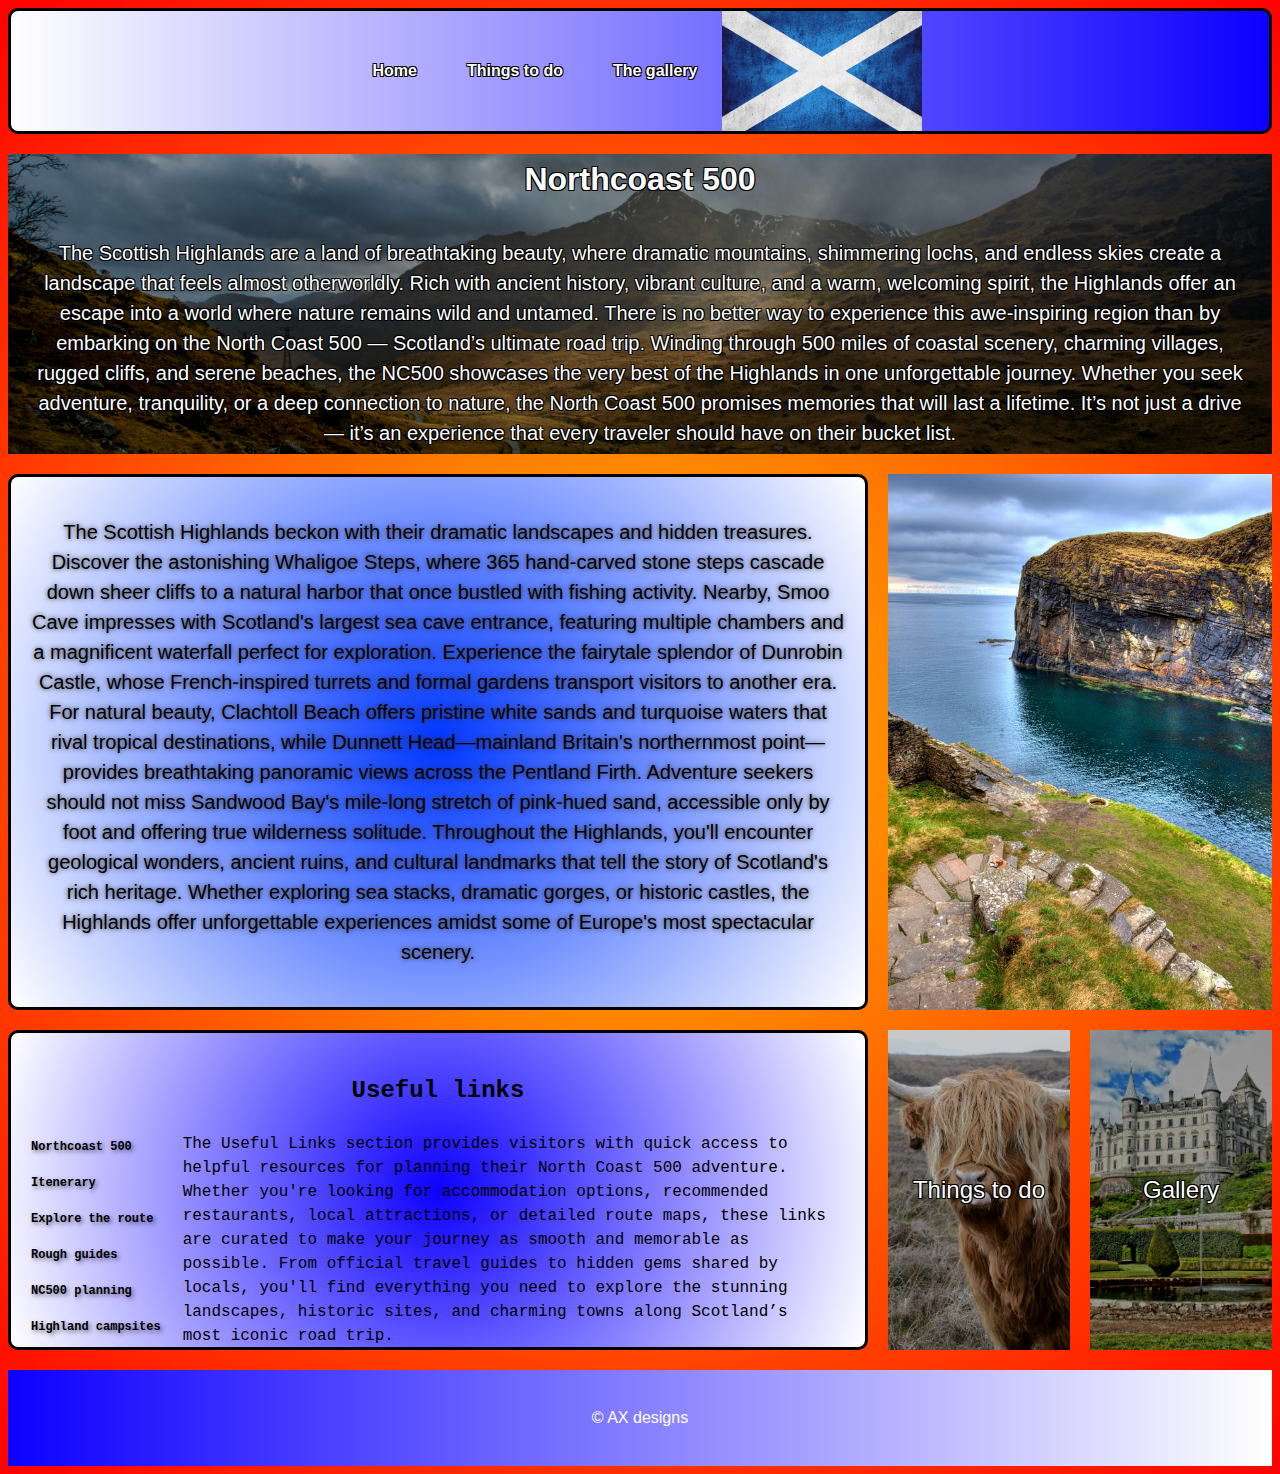
<file: index.html>
<!DOCTYPE html>
<html lang="en">
<head>
    <meta charset="UTF-8">
    <meta name="viewport" content="width=device-width, initial-scale=1.0">
    <title>Northcoast 500</title>
    <link rel="stylesheet" href="styles.css">
    </head>
    <header>
        <nav>
            <ul>
                <li><a href="index.html">Home</a></li>
                <li><a href="activities.html">Things to do</a></li>
                <li><a href="gallery.html">The gallery</a></li>
            </ul>
            <img src="assets/scotlandflag.jpg" alt="Scotland Flag" class="logo">
        </nav>
        <a href="#maincontent" class="skip-link">Skip to main content</a>
    </header>
    <body>
        <main class="maincontent">
        <div class="main-container">
            <div class="section1">
                <h1>Northcoast 500</h1>
                <p>The Scottish Highlands are a land of breathtaking beauty, where dramatic mountains, shimmering lochs, and endless skies create a landscape that feels almost otherworldly. Rich with ancient history, vibrant culture, and a warm, welcoming spirit, the Highlands offer an escape into a world where nature remains wild and untamed. There is no better way to experience this awe-inspiring region than by embarking on the North Coast 500 — Scotland’s ultimate road trip. Winding through 500 miles of coastal scenery, charming villages, rugged cliffs, and serene beaches, the NC500 showcases the very best of the Highlands in one unforgettable journey. Whether you seek adventure, tranquility, or a deep connection to nature, the North Coast 500 promises memories that will last a lifetime. It’s not just a drive — it’s an experience that every traveler should have on their bucket list.</p>
            </div>
            <div class="section2">
                <p>The Scottish Highlands beckon with their dramatic landscapes and hidden treasures. Discover the astonishing Whaligoe Steps, where 365 hand-carved stone steps cascade down sheer cliffs to a natural harbor that once bustled with fishing activity. Nearby, Smoo Cave impresses with Scotland's largest sea cave entrance, featuring multiple chambers and a magnificent waterfall perfect for exploration.
                    Experience the fairytale splendor of Dunrobin Castle, whose French-inspired turrets and formal gardens transport visitors to another era. For natural beauty, Clachtoll Beach offers pristine white sands and turquoise waters that rival tropical destinations, while Dunnett Head—mainland Britain's northernmost point—provides breathtaking panoramic views across the Pentland Firth.
                    Adventure seekers should not miss Sandwood Bay's mile-long stretch of pink-hued sand, accessible only by foot and offering true wilderness solitude. Throughout the Highlands, you'll encounter geological wonders, ancient ruins, and cultural landmarks that tell the story of Scotland's rich heritage. Whether exploring sea stacks, dramatic gorges, or historic castles, the Highlands offer unforgettable experiences amidst some of Europe's most spectacular scenery.
                </p>
            </div>
            <div class="section3"></div>
            <div class="section4">
                <h3>Useful links</h3>
                <div class="section4-content">
                <ul>
                    <li><a href="https://www.northcoast500.com/">Northcoast 500</a></li>
                    <li><a href="https://www.northcoast500.com/itinerary/">Itenerary</a></li>
                    <li><a href="https://www.northcoast500.com/explore-the-route/">Explore the route</a></li>
                    <li><a href="https://www.roughguides.com/blog/">Rough guides</a></li>
                    <li><a href="https://www.visitscotland.com/travel-planning/touring/north-coast-500">NC500 planning</a></li>
                    <li><a href="https://www.pitchup.com/search/Scotland/Scotland/Highlands/">Highland campsites</a></li>
                </ul>
                <p>The Useful Links section provides visitors with quick access to helpful resources for planning their North Coast 500 adventure. Whether you're looking for accommodation options, recommended restaurants, local attractions, or detailed route maps, these links are curated to make your journey as smooth and memorable as possible. From official travel guides to hidden gems shared by locals, you'll find everything you need to explore the stunning landscapes, historic sites, and charming towns along Scotland’s most iconic road trip.</p>
            </div>
            </div>
            <div class="section5">
               <a href="activities.html">Things to do</a>
            </div>
            <div class="section6">
                <a href="gallery.html">Gallery</a>
            </div>
        </div>
    </main>
        <footer>
            <p>&copy; AX designs</p>
        </footer>
    </body>

    </html>
</file>
<file: styles.css>
nav {
    display: flex;
    justify-content: center;
    align-items: center;
    background-image: linear-gradient(to right, #ffffff, #0d00ff);
    border: #000000 3px solid;
    border-radius: 10px;
}

nav ul {
    display: flex;
    list-style: none;
    padding: 0;
    margin: 10px 0;
}

nav li {
    margin: 0 10px;
}

nav a {
    display: flex;
    align-items: center;
    text-decoration: none;
    font-family:Arial, Helvetica, sans-serif;
    font-size: 16px;
    font-weight: bold;
    color: #ffffff;
    text-shadow: 
    -1px -1px 0 black,
    1px -1px 0 black,
    -1px 1px 0 black,
    1px 1px 0 black;
    padding: 10px 15px;
    border-radius: 5px;
}

nav a:hover {
    background-color: #6860fc;
    color: #ffffff;
    transition: background-color 0.5s ease;
    box-shadow: 0 4px 8px rgba(0, 0, 0, 0.2);
}

.skip-link {
    position: absolute;
    top: -40px; 
    left: 0;
    background: #000;
    color: #fff;
    padding: 8px 16px;
    z-index: 100; 
    text-decoration: none;
    transition: top 0.3s;
  }
  
  .skip-link:focus {
    top: 10px; 
  }

body {
    background-image: radial-gradient(circle, #ffbb00, #ff0000);
}
footer {
    display: flex;
    justify-content: center;
    align-items: center;
    background-image: linear-gradient(to right, #0d00ff, #ffffff);
    font-family: Arial, Helvetica, sans-serif;
    color: #ffffff;
    padding: 20px 0;
}

.main-container {
    display: grid;
    grid-template-columns: 200px 200px 200px 200px 1fr 1fr 1fr 1fr;
    grid-template-rows: 300px 1fr 320px;
    grid-template-areas: 
        "section1 section1 section1 section1 section1 section1 section1 section1"
        "section2 section2 section2 section2 section3 section3 section3 section3"
        "section4 section4 section4 section4 section5 section5 section6 section6";
        gap: 20px;
    margin-bottom: 20px;
    margin-top: 20px;
    min-height: 100vh;
    height: auto;
    overflow: visible;
    
}

.section1 {
    grid-area: section1;
    position: relative;
    padding: 20px;
    overflow: hidden;
    display: flex;
    background:rgba(0, 0, 0, 0.3);
    flex-direction: column;
    justify-content: center;
    align-items: center;
    text-align: center;
    height: auto;
    min-height: 200px;
}

.section1::before {
    content: "";
    position: absolute;
    top: 0;
    left: 0;
    width: 100%;
    height: 100%;
    background-image: url("assets/section1background.jpg");
    background-size: cover;
    background-position: center;
    z-index: -1;
}

.section2 {
    grid-area: section2;
    background-image: radial-gradient(circle, #0037ff, #ffffff);
    padding: 20px;
    height: auto;
    min-height: 200px;
    border:#000000 3px solid;
    border-radius: 10px;
}

.section3 {
    grid-area: section3;
    background: #d0d0d0;
    background-image: url("assets/whaligoesteps.jpg");
    background-size: cover;
    background-position: center;
    padding: 20px;
    height: auto;
    min-height: 200px;
}
.section4 {
    grid-area: section4;
    background-image: radial-gradient(circle, #0d00ff, #ffffff);
    background-size: 100% 100%;
    padding: 20px;
    height: auto;
    min-height: 200px;
    border:#000000 3px solid;
    border-radius: 10px;
}

.section5 {
    grid-area: section5;
    position: relative;
    padding: 20px;
    overflow: hidden;
    display: flex;
    background:rgba(0, 0, 0, 0.2);
    flex-direction: column;
    justify-content: center;
    align-items: center;
    text-align: center;
    cursor: pointer;
    height: auto;
    min-height: 200px;
}

.section5::before {
    content: "";
    position: absolute;
    top: 0;
    left: 0;
    width: 100%;
    height: 100%;
    background-image: url("assets/highlandcow.jpg");
    background-size: cover;
    background-position: center;
    transition: transform 2s ease-out;
    z-index: -1;
}

.section5:hover::before {
    transform: scale(1.1);
}

div a {
    color: white; 
    text-shadow: 2px 2px 4px rgba(0, 0, 0, 0.5); 
    z-index: 1; 
}

.section6 {
    grid-area: section6;
    position: relative;
    padding: 20px;
    overflow: hidden;
    display: flex;
    flex-direction: column;
    justify-content: center;
    align-items: center;
    text-align: center;
    cursor: pointer;
    height: auto;
    min-height: 200px;
    background:rgba(0, 0, 0, 0.3);
    
}

.section6::before {
    content: "";
    position: absolute;
    top: 0;
    left: 0;
    width: 100%;
    height: 100%;
    background-image: url("assets/dunrobincastle.jpg");
    background-size: cover;
    background-position: center;
    transition: transform 2s ease-out;
    z-index: -1;
}

.section6:hover::before {
    transform: scale(1.1);
}

p {
    font-family: Arial, Helvetica, sans-serif;
    font-size: 16px;
    color: #ffffff;
    line-height: 1.5;
}

.section1 p {
    font-family: Arial, Helvetica, sans-serif;
    font-size: 20px;
    color: #ffffff;
    text-shadow: 
    -1px -1px 0 black,
    1px -1px 0 black,
    -1px 1px 0 black,
    1px 1px 0 black;
    line-height: 1.5;
    text-align: center;
}

.section2 p {
    font-family: Arial, Helvetica, sans-serif;
    font-size: 20px;
    color: #000000;
    text-shadow: #333333 0px 0px 5px;
    line-height: 1.5;
    text-align: center;
}

h1 {
    font-family: Arial, Helvetica, sans-serif;
    font-size: 32px;
    color: #ffffff;
    text-shadow: 
    -1px -1px 0 black,
    1px -1px 0 black,
    -1px 1px 0 black,
    1px 1px 0 black;
    margin-bottom: 20px;
    text-align: center;
}

.logo {
    width: 200px;
    height: 120px;
    margin-right: 10px;
    display: flex;
}

h2 h3 {
    font-family: Arial, Helvetica, sans-serif;
    font-size: 24px;
    color: #ffffff;
    margin-bottom: 10px;
    text-align: center;
}

.section4-content {
    display: flex;
    flex-direction: row;
    align-items: center;
    justify-content: center;
    flex-wrap: wrap;
}

.section4 p {
    max-width: 80%;
    margin: 0 auto 20px auto;
    font-family:'Courier New', Courier, monospace;
    margin-left: 22px;
    color: #000000;
}

.section4 ul {
    list-style: none;
    padding: 0;
    margin-bottom: 20px;
}

.section4 li {
    margin-bottom: 22px;
    font-family: 'Courier New', Courier, monospace;
    font-size: 12px;
    color: #000000;
}

.section4 h3 {
    font-family: 'Courier New', Courier, monospace;
    font-size: 24px;
    color: #000000;
    margin-bottom: 20px;
    text-align: center;
}

.section4 a {
    text-decoration: none;
    color: #000000;
    font-weight: bold;
    font-family: 'Courier New', Courier, monospace;
}

.section4 a:hover {
    text-decoration: underline;
    color: #000000;
    transition: color 0.5s ease;
}

.main-container1 {
    display: grid;
    grid-template-columns: 1fr 1fr 1fr 1fr 1fr 1fr;
    grid-template-rows: 250px 1fr 1fr 1fr;
    grid-template-areas:
        "section1p2 section1p2 section1p2 section1p2 section1p2 section1p2"
        "section1p2 section1p2 section1p2 section1p2 section1p2 section1p2"
        "section2p2 section2p2 section2p2 section3p2 section3p2 section3p2"
        "section2p2 section2p2 section2p2 section4p2 section4p2 section4p2";
        gap: 20px;
    margin-bottom: 20px;
    margin-top: 20px;
    min-height: 100vh;
    height: auto;
    overflow: visible;
}

.sub-container1 {
    display: grid;
    grid-template-columns: 1fr 1fr 1fr;
    grid-template-areas: 
        "section1p2s1 section1p2s2 section1p2s3";
        gap: 20px;
    margin-bottom: 20px;    
    margin-top: 20px;
    min-height: 60vh;
    height: auto;
    overflow: visible;
}

.sub-container2 {
    display: grid;
    grid-template-columns: 1fr 1fr;
    grid-template-rows: 1fr 1fr;
    grid-template-areas:
        "section2p2s1 section2p2s1"
        "section2p2s2 section2p2s2";
        gap: 20px;
    margin-bottom: 20px;
    margin-top: 20px;
    height: auto;
    min-height: 80vh;
    overflow: visible;

}

.section1p2 {
    grid-area: section1p2;
    background-image: linear-gradient(to right, #ffffff, #0d00ff);
    background-size: cover;
    background-position: center;
    padding: 20px;
    height: auto;
    min-height: 200px;
}

.section2p2 {
    grid-area: section2p2;
    background-image: radial-gradient(circle, #0037ff, #ffffff);
    padding: 20px;
    height: auto;
    min-height: 200px;
}

.section3p2 {
    grid-area: section3p2;
    background: #d0d0d0;
    background-image: linear-gradient(to right, #ffffff, #0d00ff);
    background-size: cover;
    background-position: center;
    padding: 20px;
    height: auto;
    min-height: 200px;
}
.section4p2 {
    grid-area: section4p2;
    background-image: radial-gradient(circle, #0d00ff, #ffffff);
    background-size: 100% 100%;
    padding: 20px;
    height: auto;
    min-height: 200px;
}

.section1p2s1 {
    grid-area: section1p2s1;
    padding: 20px;
    border:#000000 3px solid;
    border-radius: 10px;
    background-image: url(assets/clachtollbeach.jpg);
    background-size: cover;
    background-position: center;
    padding: 20px;
    height: auto;
    cursor: pointer;
}

.section1p2s2 {
    grid-area: section1p2s2;
    padding: 20px;
    border:#000000 3px solid;
    border-radius: 10px;
    background-image: url(assets/whaligoesteps.jpg);
    background-size: cover;
    background-position: center;
    padding: 20px;
    height: auto;
    cursor: pointer;
}

.section1p2s3 {
    grid-area: section1p2s3;
    padding: 20px;
    border:#000000 3px solid;
    border-radius: 10px;
    background-image: url(assets/dunnethead.jpg);
    background-size: cover;
    background-position: center;
    padding: 20px;
    height: auto;
    cursor: pointer;

}

.sub-container1 p {
    font-family: Arial, Helvetica, sans-serif;
    font-size: 20px;
    color: #ffffff;
    text-shadow: 
    -1px -1px 0 black,
    1px -1px 0 black,
    -1px 1px 0 black,
    1px 1px 0 black;
    line-height: 1.5;
    text-align: center;
}

.section2p2s1 p {
    font-family: Arial, Helvetica, sans-serif;
    font-size: 16px;
    color: #ffffff;
    text-shadow: 
    -1px -1px 0 black,
    1px -1px 0 black,
    -1px 1px 0 black,
    1px 1px 0 black;
    text-align: center;
    margin-top: 50px;
}

.section2p2s2 p {
    font-family: Arial, Helvetica, sans-serif;
    font-size: 16px;
    color: #ffffff;
    text-shadow: 
    -1px -1px 0 black,
    1px -1px 0 black,
    -1px 1px 0 black,
    1px 1px 0 black;
    text-align: center;
}

.sub-container1 h2 {
    font-family: Arial, Helvetica, sans-serif;
    font-size: 24px;
    color: #ffffff;
    text-shadow: 
    -1px -1px 0 black,
    1px -1px 0 black,
    -1px 1px 0 black,
    1px 1px 0 black;
    margin-bottom: 10px;
    text-align: center;
}

.section2p2s1 {
    grid-area: section2p2s1;
    padding: 20px;
    border:#000000 3px solid;
    border-radius: 10px;
    background-image: url(assets/smoocave.jpg);
    background-size: cover;
    background-position: center;
    padding: 20px;
    height: auto;
    cursor: pointer;
}

.section2p2s2 {
    grid-area: section2p2s2;
    padding: 20px;
    border:#000000 3px solid;
    border-radius: 10px;
    background-image: url(assets/wailingwidow.jpg);
    background-size: cover;
    background-position: center;
    padding: 20px;
    height: auto;
    cursor: pointer;
}

.section5 a {
    color: white; 
    text-shadow: 
    -1px -1px 0 black,
    1px -1px 0 black,
    -1px 1px 0 black,
    1px 1px 0 black;
    z-index: 1; 
    font-family: Arial, Helvetica, sans-serif;
    text-decoration: none;
    font-size: 24px;
}

.section6 a {
    color: white; 
    text-shadow: 
    -1px -1px 0 black,
    1px -1px 0 black,
    -1px 1px 0 black,
    1px 1px 0 black;
    z-index: 1; 
    font-family: Arial, Helvetica, sans-serif;
    text-decoration: none;
    font-size: 24px;
}
</file>
